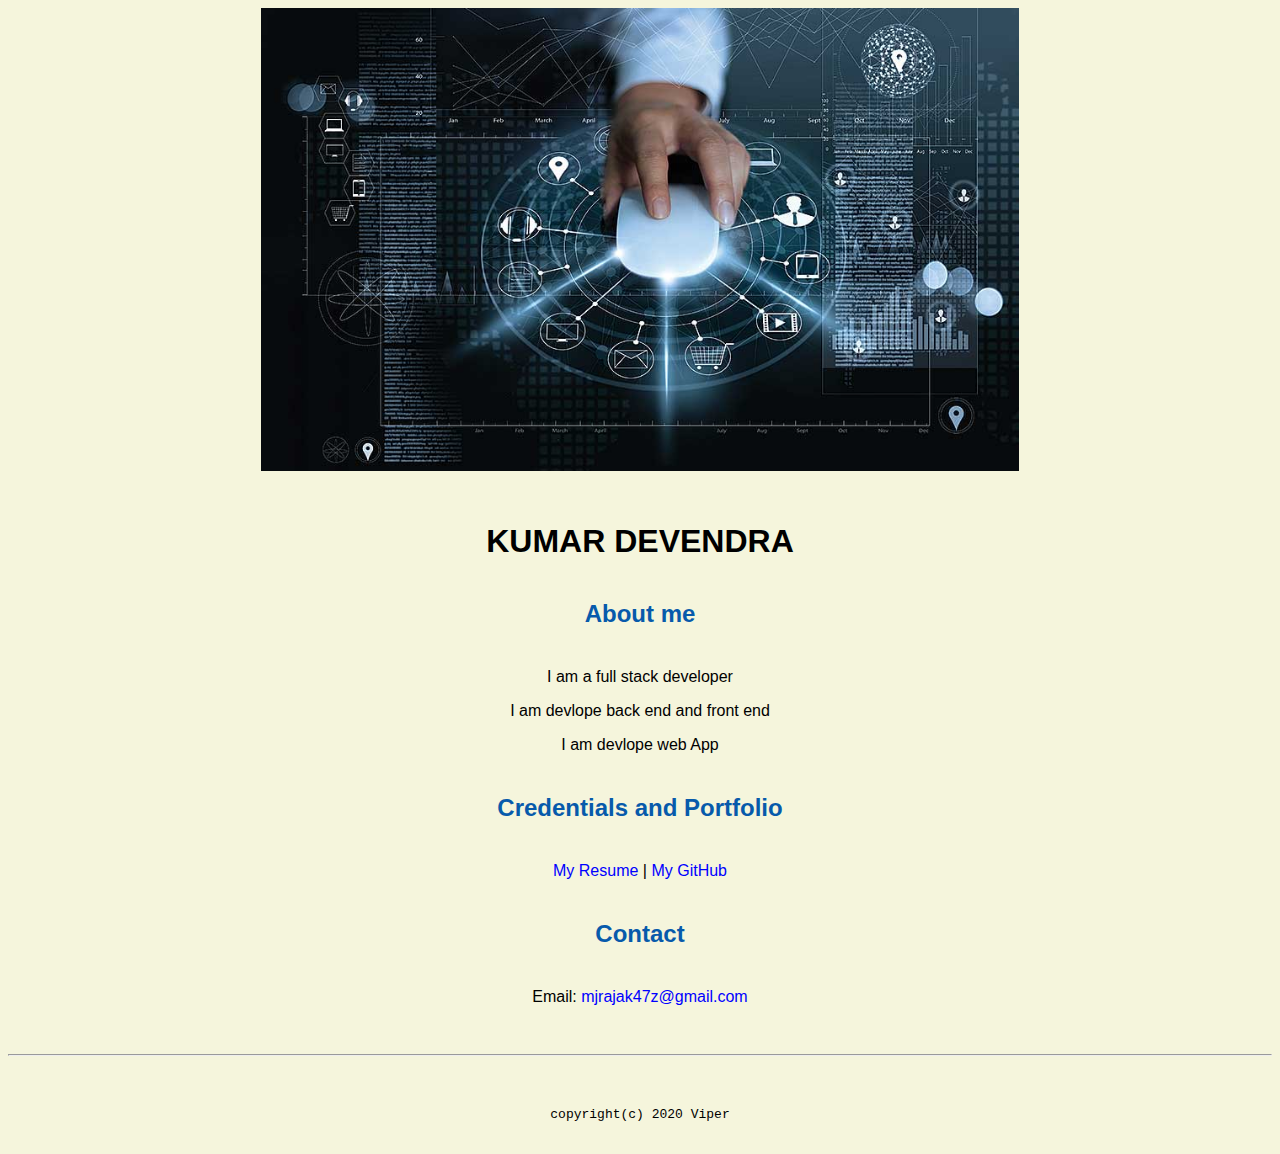
<file: index.html>
<!doctype html>

<!-- this is a comment for human! -->

<html lang="en">

  <header>
<title>Kumar Devendra Portal</title>
  <link rel="stylesheet" href="css/master.css">
  <link rel="FaviconIcon" href="favicon.ico" type="image/x-icon">
  <link rel="shortcut" href="favicon.ico" type="image/x-icon">
  <meta name="viewport" content="widht=device-widht, initial-scale=1, shrink-to-fit=no">
  <meta name="name" content="Kumar Devendra Portal">
  <mata name="robots" content="noindex, nofollow">
  </header>

  <body>
    <img src="images/Software.jpg" width="60%" alt="Software">
<h1>KUMAR DEVENDRA</h1>
<h2>About me</h2>
<p>I am a full stack developer</p>
<p>I am devlope back end and front end</p>
<p>I am devlope web App</p>
<h2>Credentials and Portfolio</h2>
<p><a href="resume.html"  target="_blank">My Resume</a> | <a href="https://github.com/mjrajak47z" target="_blank">My GitHub</a></p>

<h2>Contact</h2>
<p>Email: <a href="mailto:mjrajak47z@gmail.com" target="_blank">mjrajak47z@gmail.com</a></p>


  </body>

  <footer>
<hr>
<code>copyright(c) 2020 Viper</code>
  </footer>

</html>
</file>
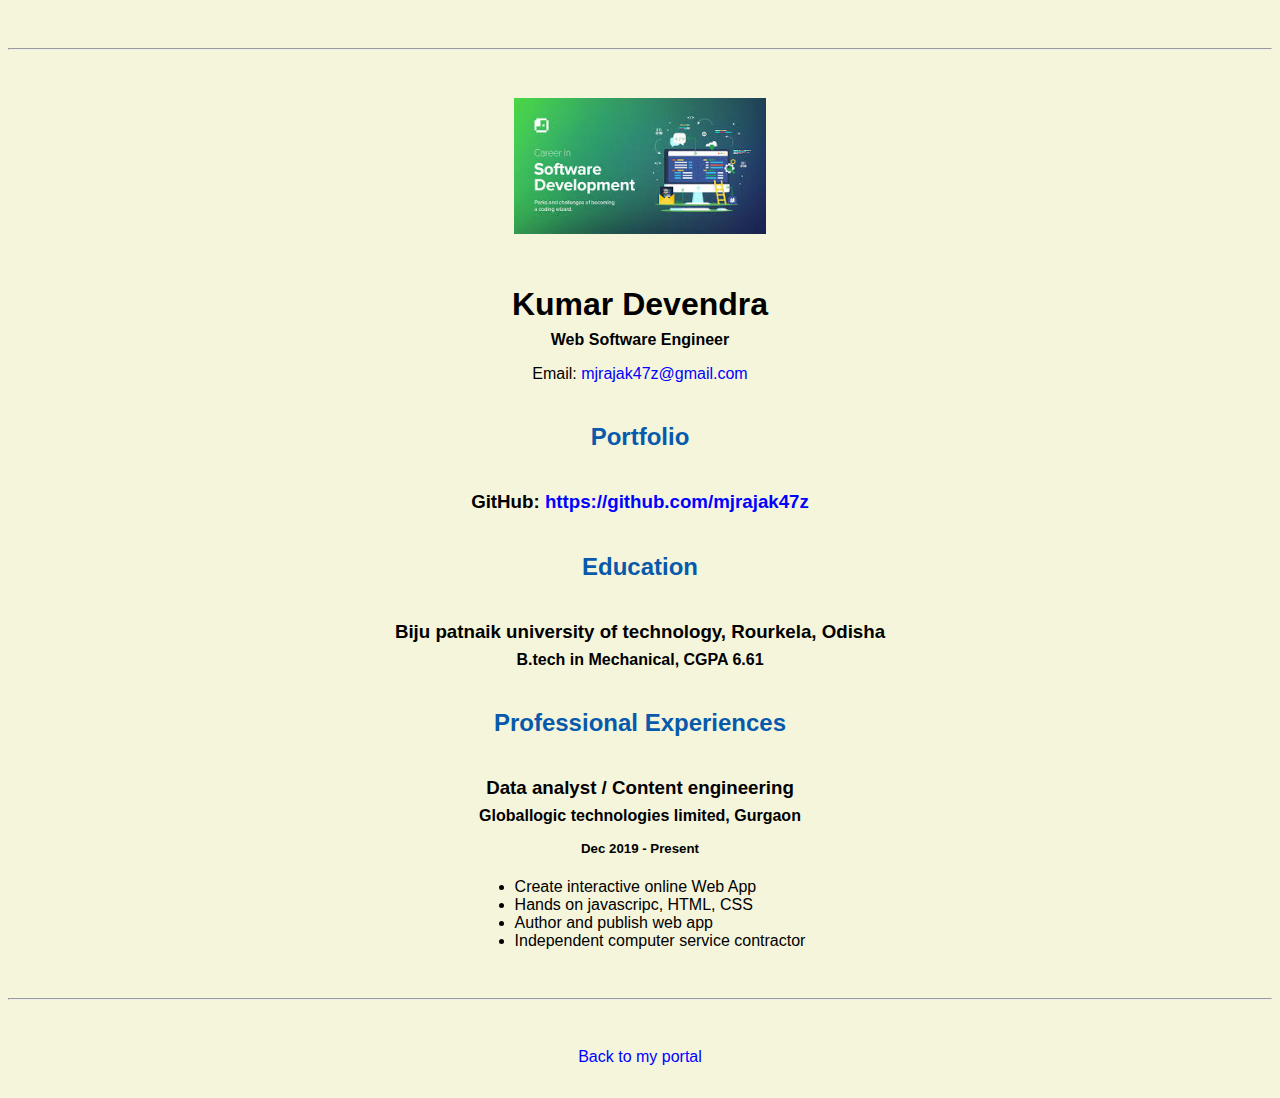
<file: resume.html>
<!doctype html>

<!-- this is a comment for human! -->

<html lang="en">

  <header>
    <title>Kumar Devendra Resume</title>
    <link rel="stylesheet" href="css/master.css">
    <link rel="stylesheet" href="css/master.css">
    <link rel="FaviconIcon" href="favicon.ico" type="image/x-icon">
    <link rel="shortcut" href="favicon.ico" type="image/x-icon">
    <meta name="viewport" content="widht=device-widht, initial-scale=1, shrink-to-fit=no">
    <meta name="name" content="Kumar Devendra Portal">
    <mata name="robots" content="noindex, nofollow">

  </header>

  <body>
    <hr>

    <img src="images/download.jpg" alt="Kumar Devendra download" width="20%">

    <h1>Kumar Devendra</h1>
    <h4> Web Software Engineer</h4>

    <p>Email: <a href="mailto:mjrajak47z@gmail.com" target="_blank">mjrajak47z@gmail.com</a></p>
    <!-- don't post physical address, personal phone number or other personal information on the web! -->

    <h2>Portfolio</h2>
      <h3>GitHub: <a href="https://github.com/mjarajak47z" target="_blank">https://github.com/mjrajak47z</a></h3>

    <h2>Education</h2>

    <h3>Biju patnaik university of technology, Rourkela, Odisha</h3>
    <h4>B.tech in Mechanical, CGPA 6.61</h4>

    <h2>Professional Experiences</h2>

    <h3>Data analyst / Content engineering</h3>
    <h4>Globallogic technologies limited, Gurgaon</h4>
    <h5>Dec 2019 - Present</h5>
      <ul>
        <li>Create interactive online Web App</li>
        <li>Hands on javascripc, HTML, CSS</li>
        <li>Author and publish web app</li>
        <li>Independent computer service contractor</li>
      </ul>
  </body>

  <footer>
  <hr>
  <p><a href="index.html">Back to my portal</a><p>
  </footer>

</html>
</file>
<file: css/master.css>
/* Cascading stylesheet for the website */

/* Text inside these asterisks and slashes are comments for human */

  a {
    color: blue;/* set the text color to blue here */
    text-decoration: none; /* This means we do not want hyperlinks to be underlined */
  }

  a:hover {
    color: red;/* set the text color to red here */
    text-decoration: none; /* This means we do not want hyperlinks to be underlined */
  }

  body {
     background-color: beige;/* set the background color here */
    color: black;/* set the text color to black here */
    font-family: Arial, Helvetica, sans-serif;/* set the font here */
    text-align: center;/* set the text alignment here */
   }

  footer {
    margin-top: 2rem;
    margin-bottom: 2rem;
  }

  h1 {
    margin-bottom: 0.5rem;
    margin-top: 3rem;
   }

  h2 {
    color: #075AAB; /* set the text color of to #075AAB here */
    /* set both the bottom margin and top margin to 2.5rem here */
    margin-bottom: 2.5rem;
    margin-top: 2.5rem;
   }

  h3 {
    margin-bottom: 0;
    margin-top: 2rem;
  }

  h4 {
    margin-bottom: 1rem;
    margin-top: 0.5rem;
  }

  h5 {
    margin-top: 0.5rem;
  }

  hr {
    margin-bottom: 3rem;
    margin-top: 3rem;
  }

  /* this controls how the bullet points in the resume page looks */
  ul {
    display: table;
    margin: 0 auto;
    text-align: left;
  }
</file>
